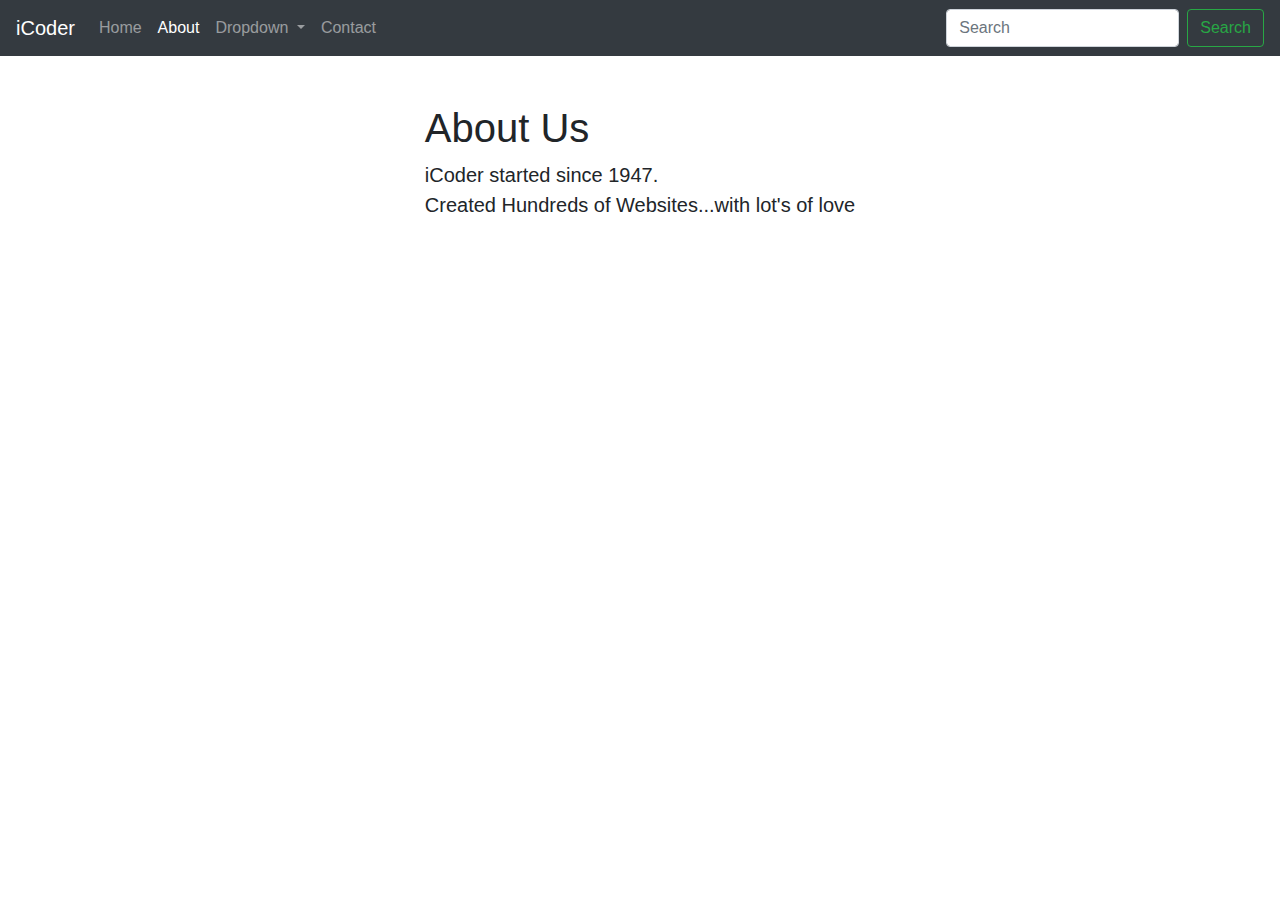
<file: About.html>
<!doctype html>
<html lang="en">
  <head>
 
    <meta charset="utf-8">
    <meta name="viewport" content="width=device-width, initial-scale=1, shrink-to-fit=no">

    <link rel="stylesheet" href="https://cdn.jsdelivr.net/npm/bootstrap@4.4.1/dist/css/bootstrap.min.css" integrity="sha384-Vkoo8x4CGsO3+Hhxv8T/Q5PaXtkKtu6ug5TOeNV6gBiFeWPGFN9MuhOf23Q9Ifjh" crossorigin="anonymous">
    <link rel="stylesheet" href="styles.css">
    <title>Website</title>
    <style>
   
</style>
  </head>
  <body>
    <nav class="navbar navbar-expand-lg navbar-dark bg-dark">
        <a class="navbar-brand" href="#">iCoder</a>
        <button class="navbar-toggler" type="button" data-toggle="collapse" data-target="#navbarSupportedContent" aria-controls="navbarSupportedContent" aria-expanded="false" aria-label="Toggle navigation">
          <span class="navbar-toggler-icon"></span>
        </button>
      
        <div class="collapse navbar-collapse" id="navbarSupportedContent">
          <ul class="navbar-nav mr-auto">
            <li class="nav-item ">
              <a class="nav-link" href="/">Home <span class="sr-only">(current)</span></a>
            </li>
            <li class="nav-item active">
              <a class="nav-link" href="/About.html">About</a>
            </li>
            <li class="nav-item dropdown">
              <a class="nav-link dropdown-toggle" href="#" id="navbarDropdown" role="button" data-toggle="dropdown" aria-haspopup="true" aria-expanded="false">
                Dropdown
              </a>
              <div class="dropdown-menu" aria-labelledby="navbarDropdown">
                <a class="dropdown-item" href="#">Technology</a>
                <a class="dropdown-item" href="#">Webdevelopment</a>
                <div class="dropdown-divider"></div>
                <a class="dropdown-item" href="#">Support</a>
              </div>
            </li>
            <li class="nav-item">
                <a class="nav-link" href="/Contact.html">Contact</a>
              </li>
          </ul>
          <form class="form-inline my-2 my-lg-0">
            <input class="form-control mr-sm-2" type="search" placeholder="Search" aria-label="Search">
            <button class="btn btn-outline-success my-2 my-sm-0" type="submit">Search</button>
          </form>
        </div>
      </nav>
      <div class="d-flex justify-content-center align-items-center my-5">
      <div class="starter-template">
        <h1>About Us</h1>
        <p class="lead">iCoder started since 1947.<br>Created Hundreds of Websites...with lot's of love</p>
      </div>
    </div>
    <!-- Optional JavaScript -->
    <!-- jQuery first, then Popper.js, then Bootstrap JS -->
    <script src="https://code.jquery.com/jquery-3.4.1.slim.min.js" integrity="sha384-J6qa4849blE2+poT4WnyKhv5vZF5SrPo0iEjwBvKU7imGFAV0wwj1yYfoRSJoZ+n" crossorigin="anonymous"></script>
    <script src="https://cdn.jsdelivr.net/npm/popper.js@1.16.0/dist/umd/popper.min.js" integrity="sha384-Q6E9RHvbIyZFJoft+2mJbHaEWldlvI9IOYy5n3zV9zzTtmI3UksdQRVvoxMfooAo" crossorigin="anonymous"></script>
    <script src="https://cdn.jsdelivr.net/npm/bootstrap@4.4.1/dist/js/bootstrap.min.js" integrity="sha384-wfSDF2E50Y2D1uUdj0O3uMBJnjuUD4Ih7YwaYd1iqfktj0Uod8GCExl3Og8ifwB6" crossorigin="anonymous"></script>
  </body>
</html>
</file>
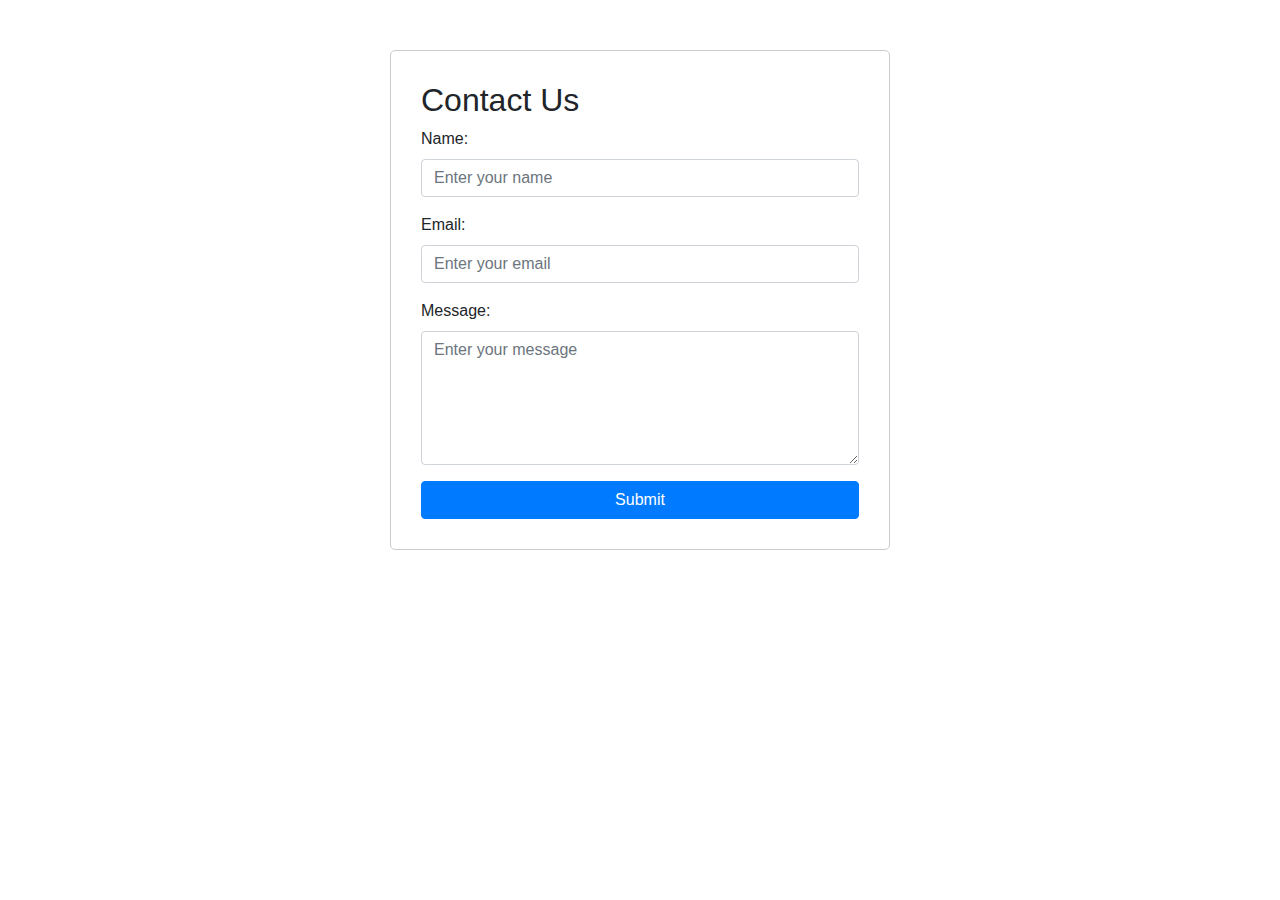
<file: Contact.html>
<!DOCTYPE html>
<html>
<head>
  <title>Contact Us Form</title>
  <link rel="stylesheet" href="https://stackpath.bootstrapcdn.com/bootstrap/4.5.2/css/bootstrap.min.css">
  <style>
    body {
      font-family: sans-serif;
    }
    .form-container {
      width: 500px;
      margin: 50px auto;
      padding: 30px;
      border: 1px solid #ccc;
      border-radius: 5px;
    }
  </style>
</head>
<body>
  <div class="form-container">
    <h2>Contact Us</h2>
    <form>
      <div class="form-group">
        <label for="name">Name:</label>
        <input type="text" class="form-control" id="name" placeholder="Enter your name" required>
      </div>
      <div class="form-group">
        <label for="email">Email:</label>
        <input type="email" class="form-control" id="email" placeholder="Enter your email" required>
      </div>
      <div class="form-group">
        <label for="message">Message:</label>
        <textarea class="form-control" id="message" rows="5" placeholder="Enter your message" required></textarea>
      </div>
      <button type="submit" class="btn btn-primary btn-block">Submit</button>
    </form>
  </div>
</body>
</html>
</file>
<file: styles.css>
.carousel-image {
    height: 350px;
    width: 1400px;
    object-fit: cover;
  }
</file>
